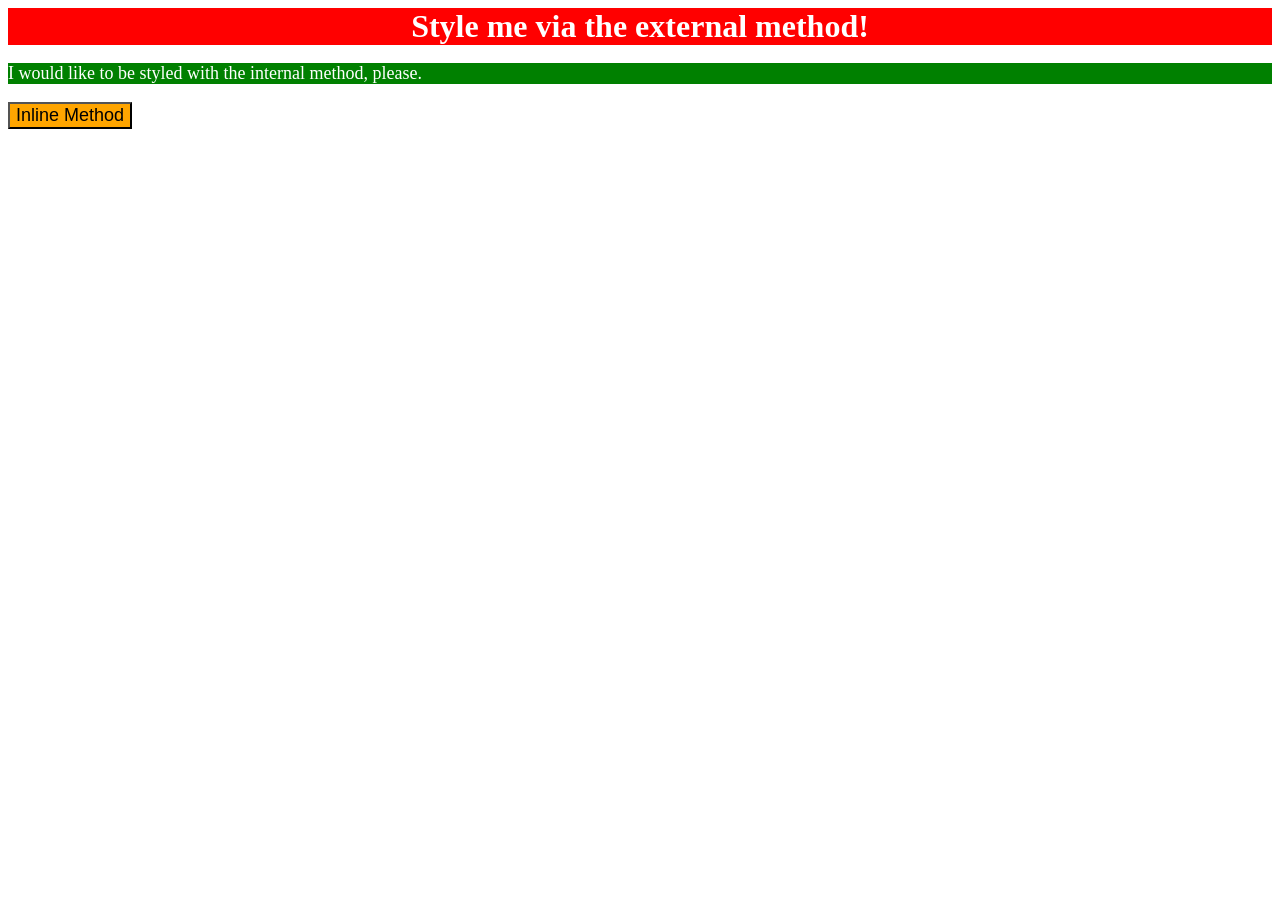
<file: foundations/intro-to-css/01-css-methods/index.html>
<!DOCTYPE html>
<html lang="en">
  <head>
    <meta charset="UTF-8">
    <meta http-equiv="X-UA-Compatible" content="IE=edge">
    <link rel="stylesheet" href="styles.css">
    <style>
      p {
        background-color: green;
        color: white;
        font-size: 18px;    
      }
    </style>
    <meta name="viewport" content="width=device-width, initial-scale=1.0">
    <title>Methods for Adding CSS</title>
  </head>
  <body>
    <div>Style me via the external method!</div>
    <p>I would like to be styled with the internal method, please.</p>
    <button style="background-color: orange; font-size:18px">Inline Method</button>
  </body>
</html>
</file>
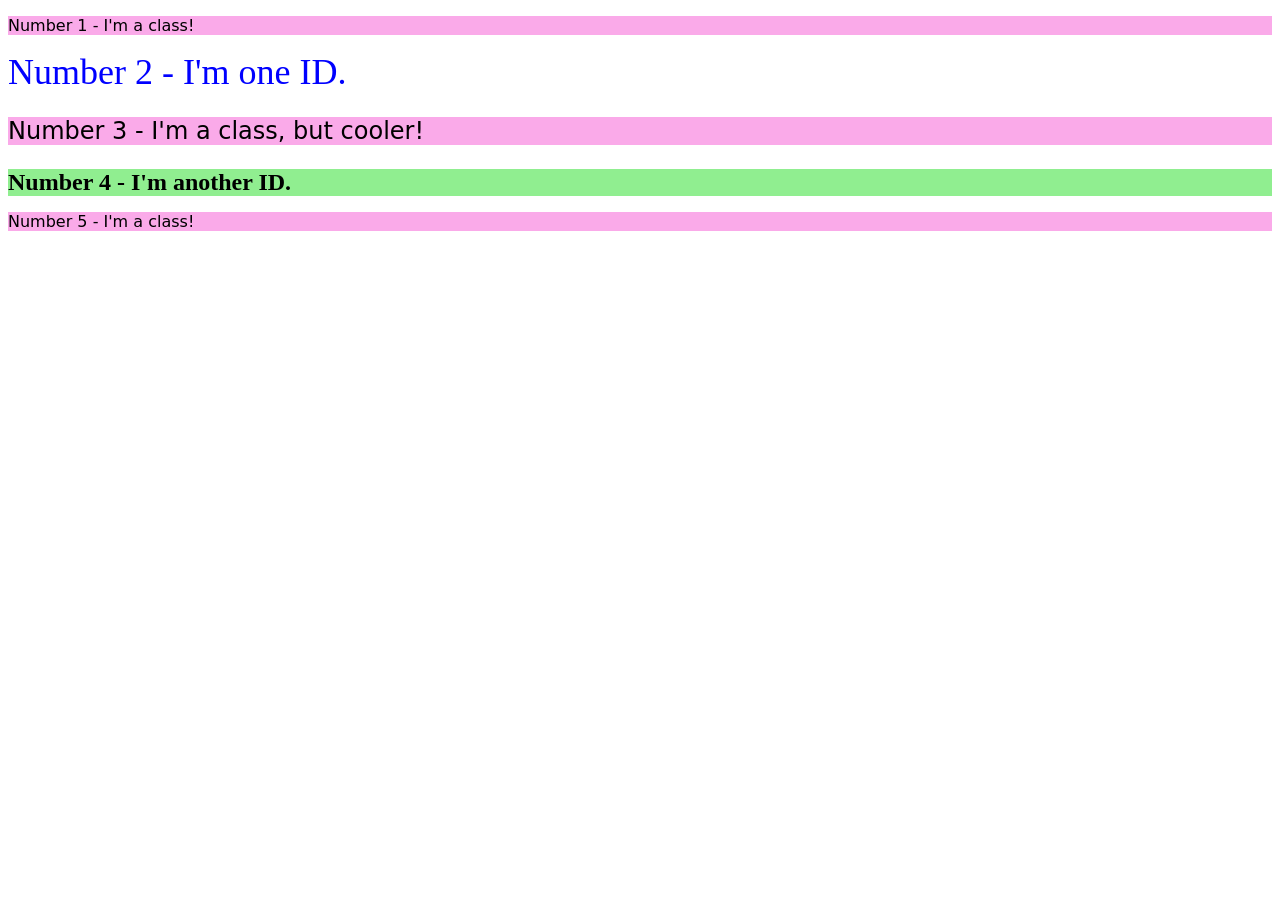
<file: foundations/intro-to-css/02-class-id-selectors/index.html>
<!DOCTYPE html>
<html lang="en">
  <head>
    <meta charset="UTF-8">
    <meta http-equiv="X-UA-Compatible" content="IE=edge">
    <meta name="viewport" content="width=device-width, initial-scale=1.0">
    <title>Class and ID Selectors</title>
    <link rel="stylesheet" href="style.css">
  </head>
  <body>
    <p class="odd">Number 1 - I'm a class!</p>
    <div id="el_2">Number 2 - I'm one ID.</div>
    <p class = "odd", id="el_3">Number 3 - I'm a class, but cooler!</p>
    <div style="background-color: lightgreen; font-size:24px; font-weight: bold;">Number 4 - I'm another ID.</div>
    <p class="odd">Number 5 - I'm a class!</p>
  </body>
</html>
</file>
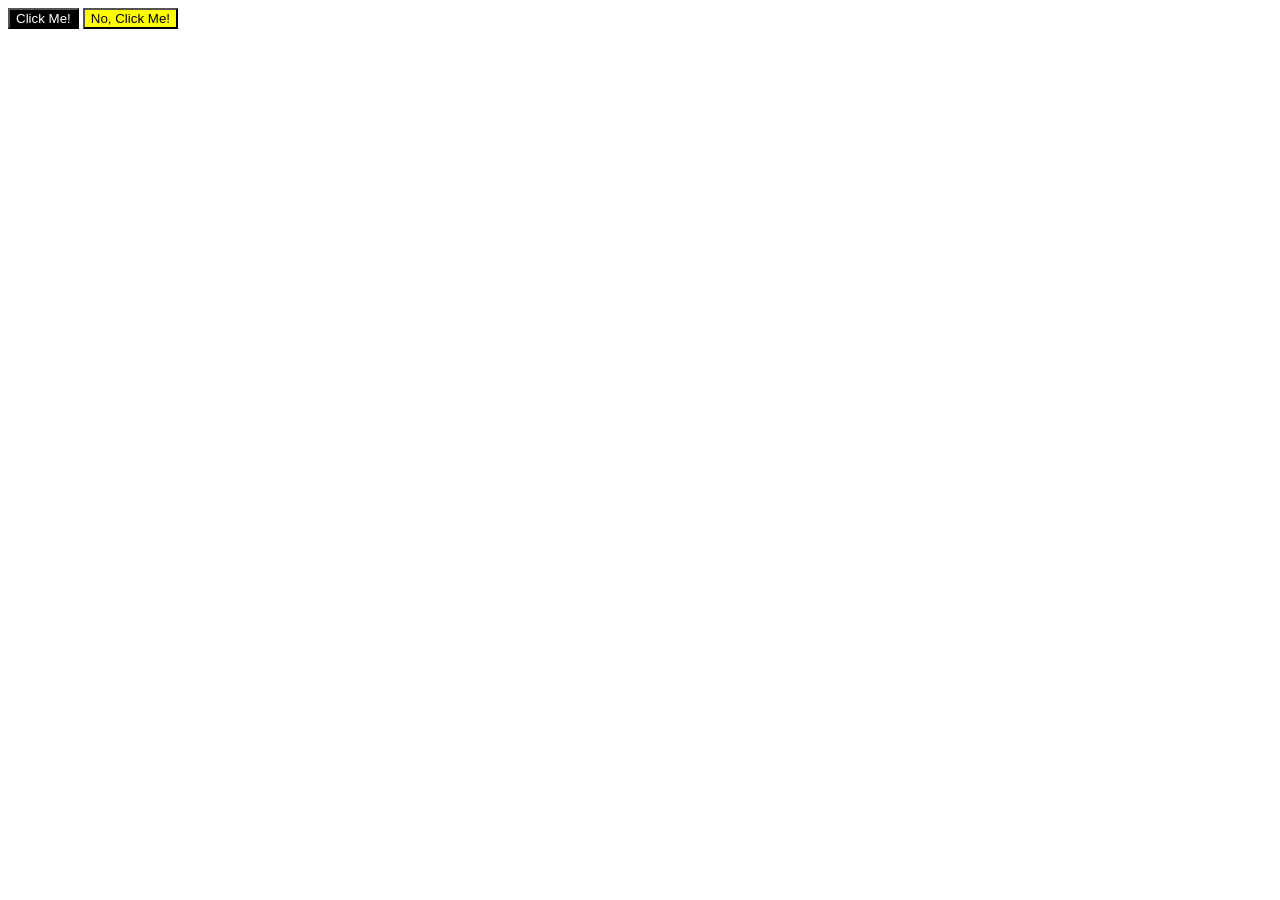
<file: foundations/intro-to-css/03-grouping-selectors/index.html>
<!DOCTYPE html>
<html lang="en">
  <head>
    <meta charset="UTF-8">
    <meta http-equiv="X-UA-Compatible" content="IE=edge">
    <meta name="viewport" content="width=device-width, initial-scale=1.0">
    <title>Grouping Selectors</title>
    <link rel="stylesheet" href="style.css">
  </head>
  <body>
    <button class="black-button">Click Me!</button>
    <button class="yellow-button">No, Click Me!</button>
  </body>
</html>
</file>
<file: foundations/intro-to-css/01-css-methods/styles.css>
div {
    background-color: red;
    color: white;
    font-size: 32px;
    text-align: center;
    font-weight: bold;
}
</file>
<file: foundations/intro-to-css/02-class-id-selectors/style.css>
/* Add CSS Styling */

.odd {
    background-color: rgb(250, 170, 233);
    font-family: Verdana, "DejaVu Sans", sans-serif;
}

#el_2 {
    color: rgba(0,0,255,1);
    font-size: 36px
}

#el_3 {
    font-size: 24px
}
</file>
<file: foundations/intro-to-css/03-grouping-selectors/style.css>
/* Add CSS Styling */

.yellow-button .black-button{
    font-size: 28px;
    font-family: Helvetica, "Times New Roman", sans-serif;
}

.yellow-button{
    background-color: yellow;
    color: black
}

.black-button{
    background-color: black;
    color: white
}
</file>
